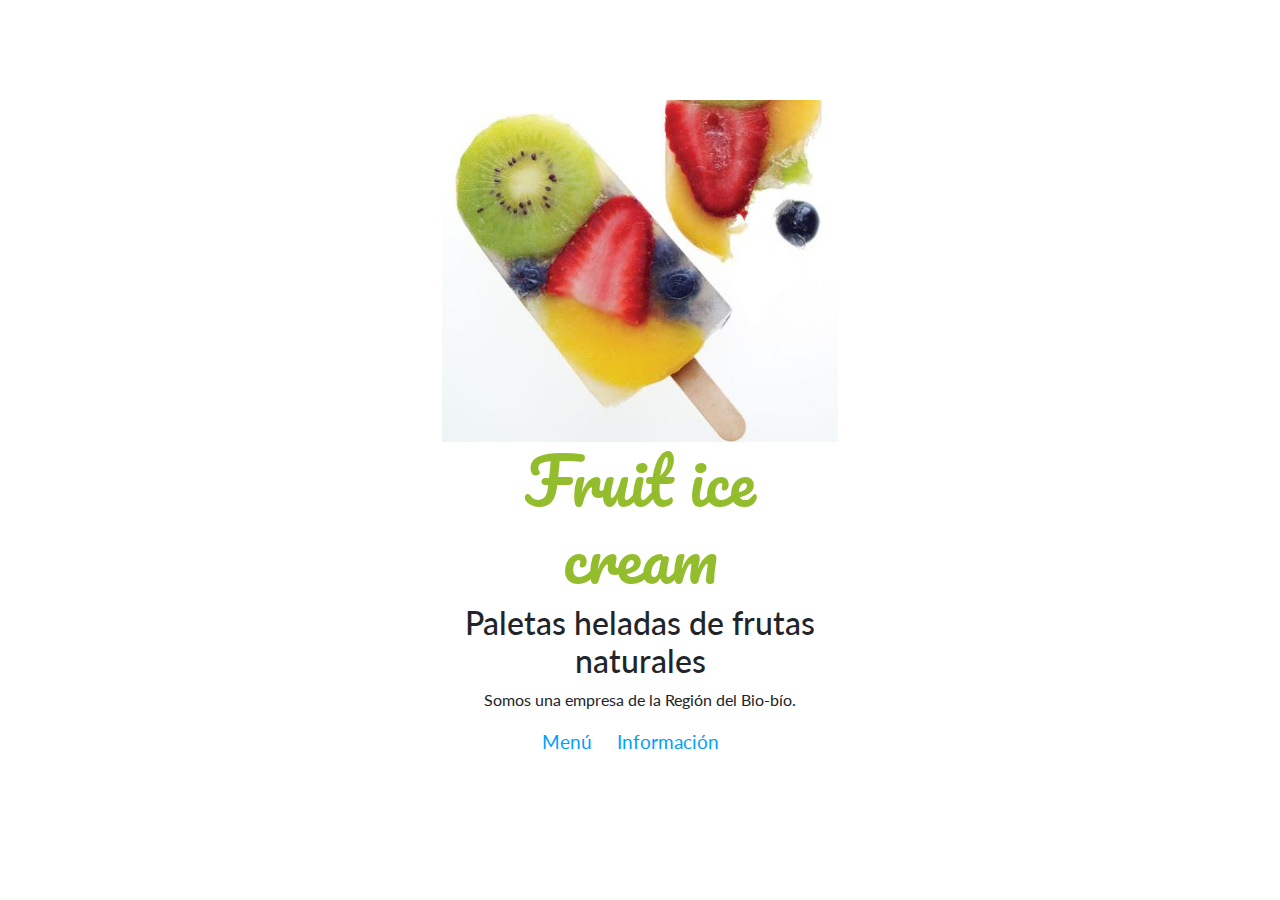
<file: index.html>
<!DOCTYPE html>
<html>
    <head> 
        <meta charset="UTF-8">
        <meta name="viewport" content="with=divice-with, initial-scale=1.0">     
        <title>Fruit ice creams</title>
        <link rel="stylesheet" href="https://stackpath.bootstrapcdn.com/bootstrap/4.2.1/css/bootstrap.min.css">
        <link rel="stylesheet" href="css/main.css">
        <link rel="stylesheet" href="css/animate.css">
        <link href="https://fonts.googleapis.com/css?family=Pacifico" rel="stylesheet">
        <link href="https://fonts.googleapis.com/css?family=Lato" rel="stylesheet">
    </head>
    <body>
        <div class="col-md-4 d-block mx-auto text-center espacio-arriba">
        <img src="paletas-2.jpg" class="animated fadeIn">
        <h1 class="pacifico grande verde animated fadeIn retraso-1">Fruit ice cream</h1>
        <div class="animated fadeInDown retraso-2">
            <h2>Paletas heladas de frutas naturales</h2>
            <p>
                    Somos una empresa de la Región del Bio-bío.
                </p>
            <nav class="mediano">
                <a href="menu.html" class="espacio-derecha">Menú</a>
                <a href="informacion.html" class="espacio-derecha">Información</a>
            </nav>
        </div>
        </div>

    </body>
</html>
</file>
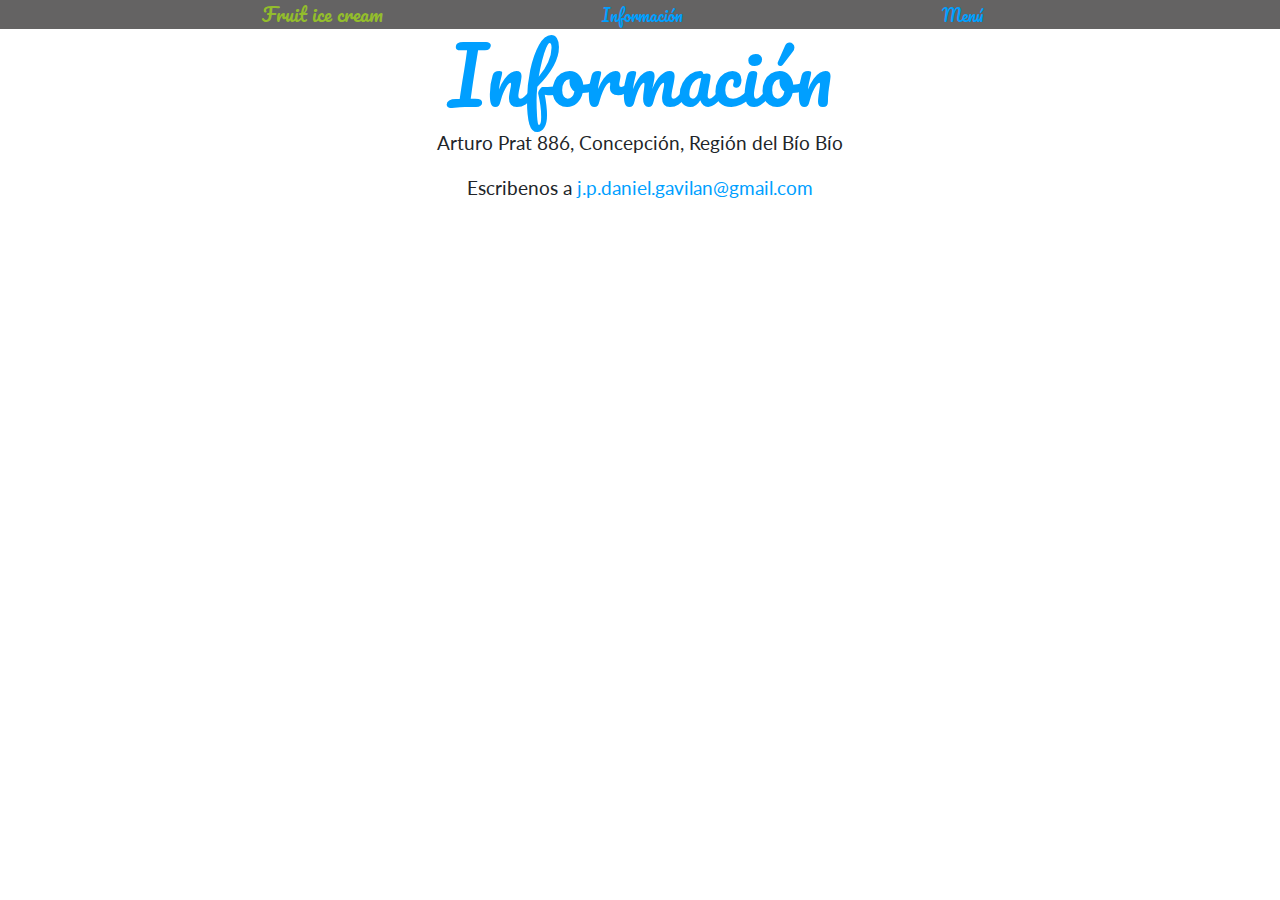
<file: informacion.html>
<!DOCTYPE html>
<html>
    <head> 
        <meta charset="UTF-8">  
        <meta name="viewport" content="with=divice-with, initial-scale=1.0">    
        <title>Fruit ice creams</title>
        <link rel="stylesheet" href="https://stackpath.bootstrapcdn.com/bootstrap/4.2.1/css/bootstrap.min.css">
        <link rel="stylesheet" href="css/main.css">
        <link href="https://fonts.googleapis.com/css?family=Pacifico" rel="stylesheet">
        <link href="https://fonts.googleapis.com/css?family=Lato" rel="stylesheet">
    </head>
    <body>               
        <nav class="se-gris padding-largo text-center">   
            <ul class="no-lista">
            <li class="col-md-3 inline-block pacifico"><a href="index.html" class="verde mediano">Fruit ice cream</a></li>
            <li class="col-md-3 inline-block pacifico"><a href="informacion.html">Información</a></li>
            <li class="col-md-3 inline-block pacifico"><a href="menu.html">Menú</a></li>
            </ul>
        </nav>    
        <section>
            <div class="text-center mediano">
                <h1 class="pacifico grande azul">Información</h1>
                <p>Arturo Prat 886, Concepción, Región del Bío Bío</p>
                <p>
                    Escribenos a <a href="mailto:j.p.daniel.gavilan@gmail.com">j.p.daniel.gavilan@gmail.com</a>
                </p>
                <p>
                        <iframe src="https://www.google.com/maps/embed?pb=!1m18!1m12!1m3!1d12409.873090193507!2d-73.05080386089023!3d-36.833433940559345!2m3!1f0!2f0!3f0!3m2!1i1024!2i768!4f13.1!3m3!1m2!1s0x9669b5dd281c19b3%3A0x6e53553a8dd66ae3!2sSanto+Tom%C3%A1s+Concepci%C3%B3n!5e0!3m2!1ses-419!2scl!4v1547946260770" width="600" height="450" frameborder="0" style="border:0" allowfullscreen></iframe>
                </p>
            </div>
        </section>   
    </body>
</html>
</file>
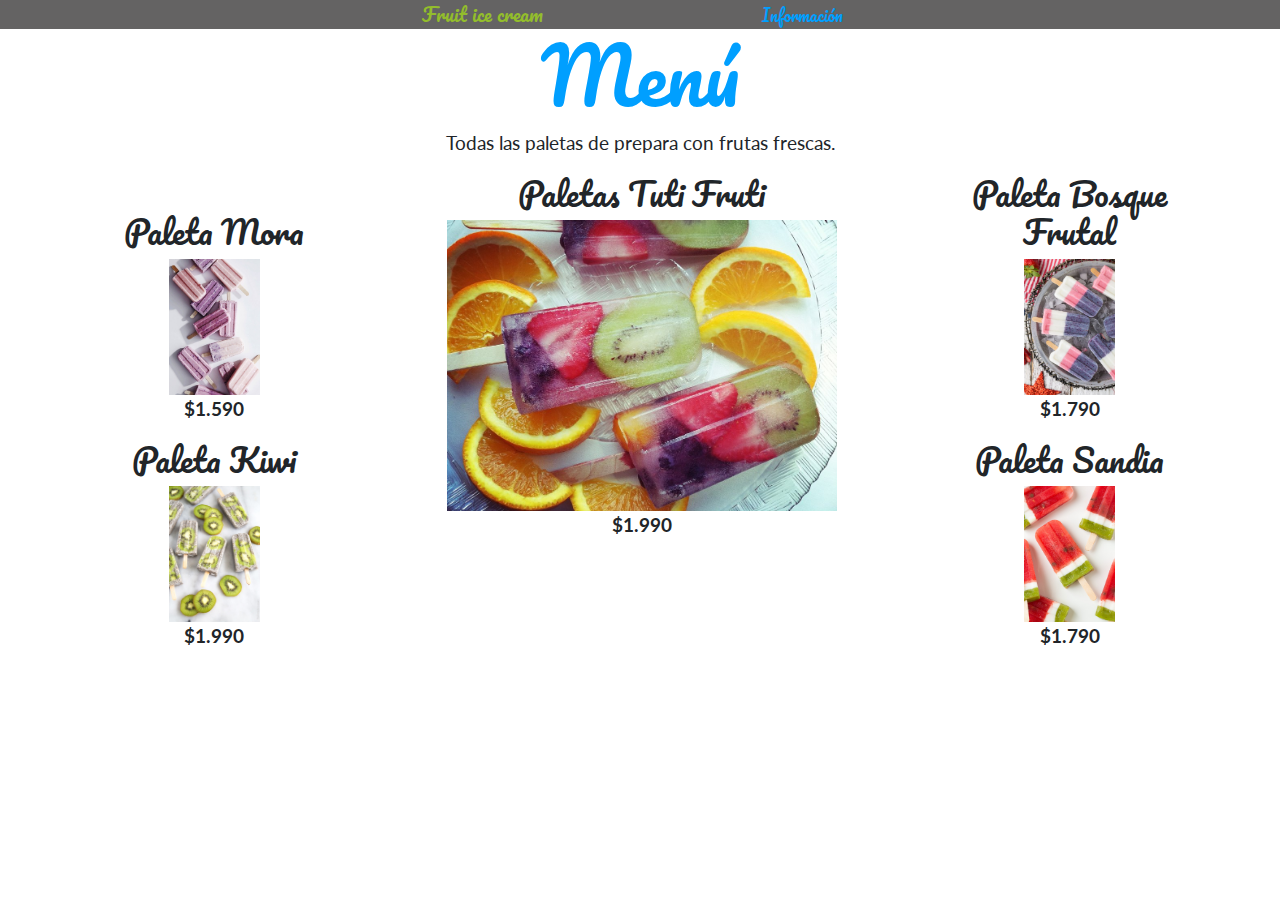
<file: menu.html>
<!DOCTYPE html>
<html>
    <head> 
        <meta charset="UTF-8">       
        <title>Fruit ice creams</title>
        <meta name="viewport" content="with=divice-with, initial-scale=1.0">
        <link rel="stylesheet" href="https://stackpath.bootstrapcdn.com/bootstrap/4.2.1/css/bootstrap.min.css">
        <link rel="stylesheet" href="css/main.css">
        <link rel="stylesheet" href="css/animate.css">
        <link href="https://fonts.googleapis.com/css?family=Pacifico" rel="stylesheet">
        <link href="https://fonts.googleapis.com/css?family=Lato" rel="stylesheet">
    </head>
    <body>               
        <nav class="se-gris padding-largo text-center">   
            <ul class="no-lista">
            <li class="col-md-3 inline-block pacifico"><a href="index.html" class="verde mediano">Fruit ice cream</a></li>
            <li class="col-md-3 inline-block pacifico"><a href="informacion.html">Información</a></li>
            
            </ul>
        </nav>    
        <section>
            <div class="text-center mediano">
                <h1 class="pacifico grande azul">Menú</h1>
                <p>Todas las paletas de prepara con frutas frescas.</p>
                <div class="col-md-3 inline-block">
                    <article class="animated fadeIn retraso-1">
                        <h2 class="pacifico animated slideInUp retraso-2">Paleta Mora</h2>
                        <img src="paletas-mora.jpg" class="col-md-5 col-sm-5 col-xs-3 quitar-float">
                        <p class="animated slideInDown retraso-2">
                                <strong>$1.590</strong>
                        </p>
                        </article>
                        <article class="animated fadeIn retraso-1 ">
                                <h2 class="pacifico animated slideInUp retraso-2">Paleta Kiwi</h2>
                                <img src="paletas-kiwi.jpg" class="col-md-5 col-sm-5 col-xs-3 quitar-float">
                                <p class="animated slideInDown retraso-2">
                                        <strong>$1.990</strong>
                                </p>
                                
                        
                    </article>
                </div>
                <div class="col-md-5 inline-block mover-arriba">
                        <article class="animated fadeIn">
                                <h2 class="pacifico animated slideInUp retraso-1">Paletas Tuti Fruti</h2>
                                <img src="paletas-3.jpg" class="col-md-10 col-sm-8 col-xs-4 quitar-float">
                                <p class="animated slideInDown retraso-1">
                                        <strong>$1.990</strong>
                                </p>
                                
                        </article>
                        
                </div>
                <div class="col-md-3 inline-block">
                        <article class="animated fadeIn retraso-1 ">
                                <h2 class="pacifico animated slideInUp retraso-2">Paleta Bosque Frutal</h2>
                                <img src="paletas-hielo-geniales.jpg" class="col-md-5 col-sm-5 col-xs-3 quitar-float">
                                <p class="animated slideInDown retraso-2">
                                        <strong>$1.790</strong>
                                </p>
                                
                        </article>
                        <article class="animated fadeIn retraso-1 ">
                                <h2 class="pacifico animated slideInUp retraso-2">Paleta Sandia</h2>
                                <img src="paleta-de-sandia.jpg" class="col-md-5 col-sm-5 col-xs-3 quitar-float">
                                <p class="animated slideInDown retraso-2">
                                        <strong>$1.790</strong>
                                </p>
                                
                        </article>
                </div>
            </div>
        </section>   
    </body>
</html>
</file>
<file: css/main.css>
body{
    font-family: 'Lato';
}
.mediano{
    font-size: 1.2em;
}
.quitar-float{
    float: none;
}
img{
    max-width: 100%;
}
.mover-arriba{
    vertical-align: top;
}
.espacio-arriba{
    margin-top: 100px;
}
.pacifico{
    font-family: 'Pacifico',cursive;
}
.grande{
    font-size: 4em;
}
.verde{
    color: #93BD2C;
}
.amarillo{
    color:#EDDE05;
}
a, .azul{
    color: #009FFF;
}
.espacio-derecha{
    margin-right: 1em;
}
.no-lista{
    margin: 0;
    padding: 0;
}
.no-lista li{ 
    list-style-type: none;    
}
.inline-block{
    float: none;
    display: inline-block;
    margin-right: -4px ;
}
.se-gris{
    background-color: rgb(100, 99, 99);
}
.padding-largo{
    padding: 5px 10 px;
}
.retraso-1{
    -webkit-animation-delay: 1s;
    -moz-animation-delay: 1s;
    animation-delay: 1s;
}
.retraso-2{
    -webkit-animation-delay: 2s;
    -moz-animation-delay: 2s;
    animation-delay: 2s;
}
</file>
